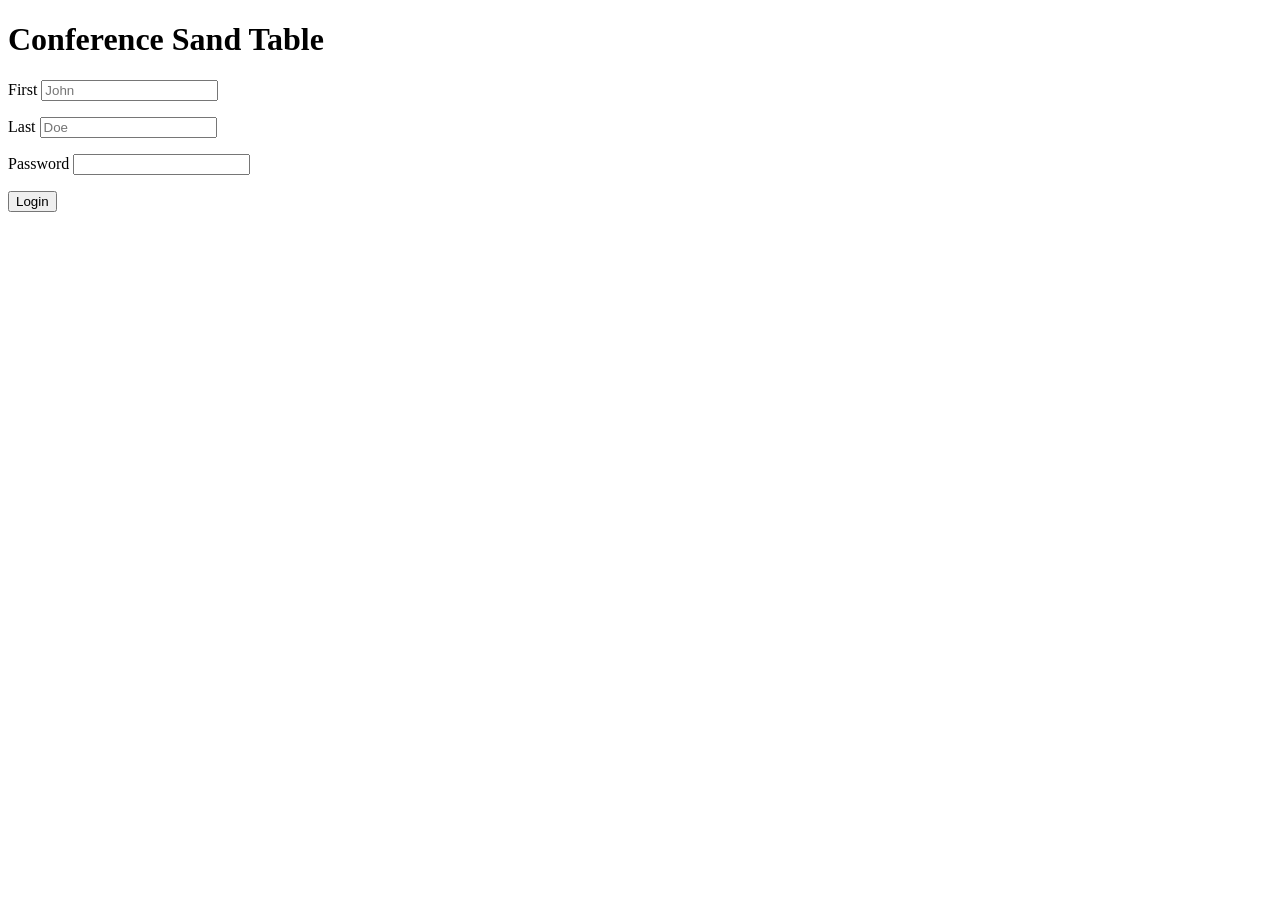
<file: templates/login.html>
<!doctype html>

    <head>
        <title>Conference Sand Table</title>
        <meta charset=utf-8>
    </head>

    <body>
        <h1>Conference Sand Table</h1>
        <form action="http://localhost:5000/run" method="post">
            <p>First <input type="text" placeholder="John" name="First"/></p>
            <p>Last <input type="text" placeholder="Doe" name="Last"/></p>
            <p>Password <input type="password" name="Password"/></p>
            <button type="submit">Login</button>
        </form>

    </body>
</file>
